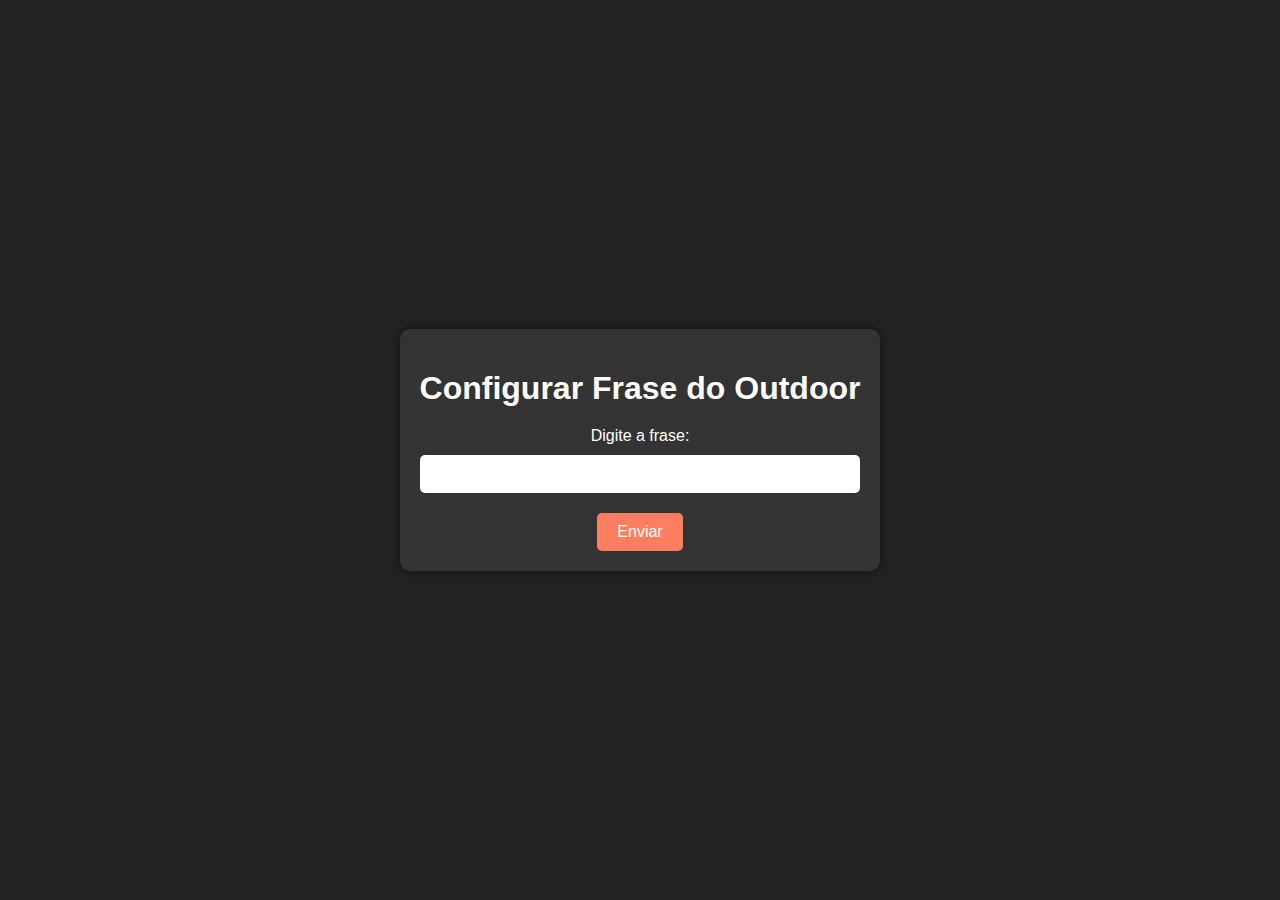
<file: index.html>
<!DOCTYPE html>
<html lang="pt-BR">
<head>
    <meta charset="UTF-8">
    <meta name="viewport" content="width=device-width, initial-scale=1.0">
    <title>Configurar Outdoor Digital</title>
    <link rel="stylesheet" href="form-styles.css">
</head>
<body>
    <div class="container">
        <h1>Configurar Frase do Outdoor</h1>
        <form id="outdoorForm">
            <label for="texto">Digite a frase:</label>
            <input type="text" id="texto" name="texto" required>
            <button type="submit">Enviar</button>
        </form>
    </div>
    <script src="script.js"></script>
</body>
</html>
</file>
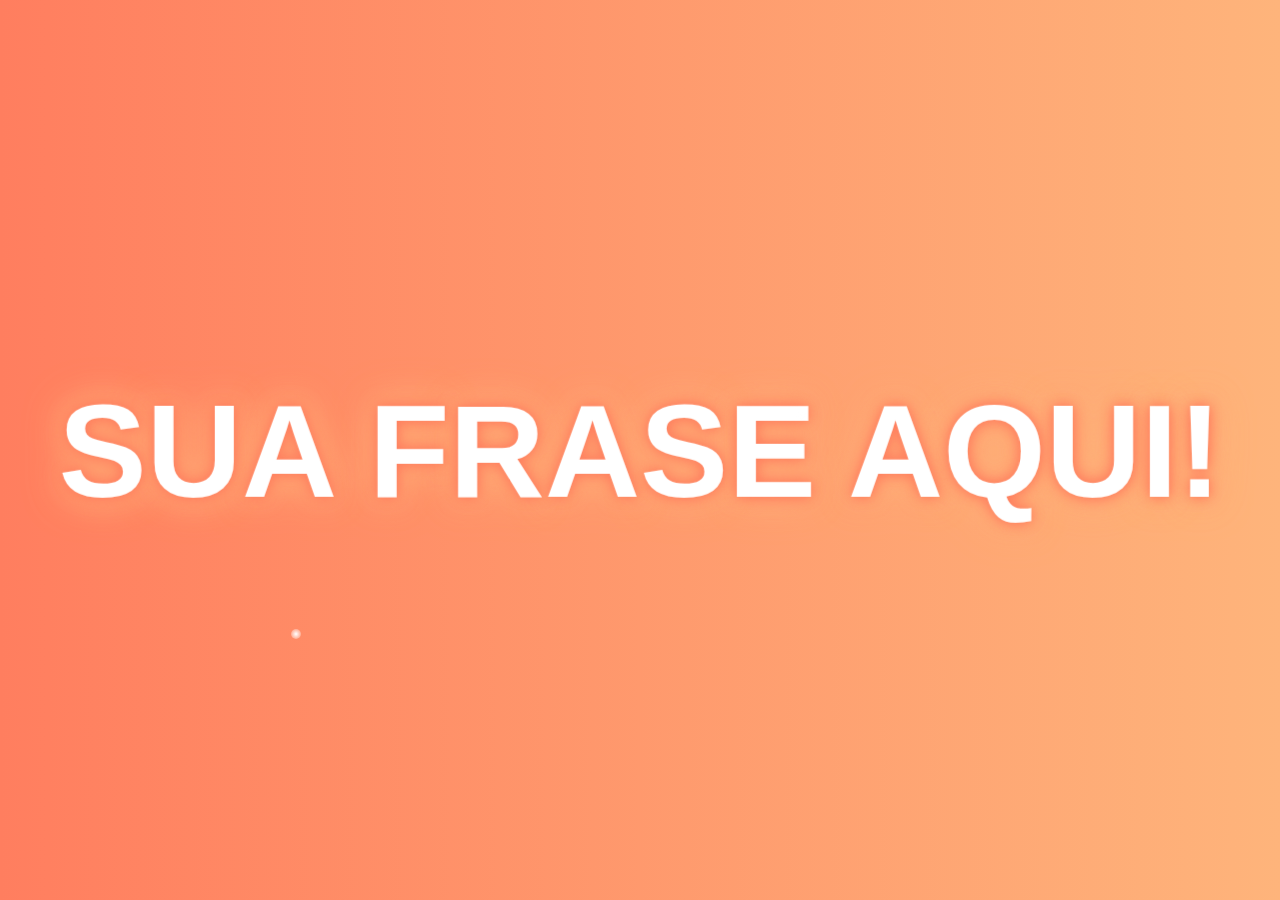
<file: outdoor.html>
<!DOCTYPE html>
<html lang="pt-BR">
<head>
    <meta charset="UTF-8">
    <meta name="viewport" content="width=device-width, initial-scale=1.0">
    <title>Outdoor Digital</title>
    <link rel="stylesheet" href="styles.css">
</head>
<body>
    <div class="outdoor">
        <h1 id="texto">Carregando...</h1>
    </div>
    <script src="script.js"></script>
</body>
</html>
</file>
<file: form-styles.css>
body {
    display: flex;
    justify-content: center;
    align-items: center;
    height: 100vh;
    margin: 0;
    background: #222; /* Fundo escuro para contraste */
    font-family: 'Arial', sans-serif;
}

.container {
    text-align: center;
    background: #333; /* Fundo do container */
    padding: 20px;
    border-radius: 10px;
    box-shadow: 0 0 10px rgba(0, 0, 0, 0.5);
}

h1 {
    color: #fff; /* Texto branco */
    margin-bottom: 20px;
}

label {
    display: block;
    color: #fff;
    margin-bottom: 10px;
}

input[type="text"] {
    width: calc(100% - 20px); /* Largura responsiva */
    padding: 10px;
    margin-bottom: 20px;
    border: none;
    border-radius: 5px;
    font-size: 16px;
}

button {
    padding: 10px 20px;
    border: none;
    border-radius: 5px;
    background: #ff7e5f; /* Botão gradiente */
    color: #fff;
    font-size: 16px;
    cursor: pointer;
    transition: background 0.3s;
}

button:hover {
    background: #feb47b; /* Cor de hover */
}
</file>
<file: styles.css>
body {
  display: flex;
  justify-content: center;
  align-items: center;
  height: 100vh;
  margin: 0;
  background: linear-gradient(
    to right,
    #ff7e5f,
    #feb47b
  ); /* Gradiente de fundo chamativo */
  font-family: "Arial", sans-serif;
  overflow: hidden;
}

.outdoor {
  text-align: center;
  perspective: 1000px; /* Necessário para o efeito 3D */
}

#texto {
  font-size: 10vw; /* Tamanho gigante */
  color: #ffffff; /* Cor branca */
  text-transform: uppercase; /* Sempre em maiúsculas */
  text-shadow: 0 0 10px #ff7e5f, 0 0 20px #ff7e5f, 0 0 30px #feb47b,
    0 0 40px #feb47b; /* Brilho no texto */
  animation: animateText 8s infinite; /* Animação combinada */
  transform-style: preserve-3d; /* Necessário para efeito 3D */
  transform: translateZ(30px); /* Efeito 3D */
}

/* Animação combinada */
@keyframes animateText {
  0%,
  100% {
    transform: rotateX(0deg) rotateY(0deg) scale(1) translateZ(30px); /* Rotação 3D */
  }
  25%,
  50%,
  75% {
    transform: scale(1.1) translateZ(30px); /* Pulsar */
  }
  12.5%,
  37.5%,
  62.5%,
  87.5% {
    transform: rotateX(360deg) rotateY(360deg) translateZ(30px); /* Rotação 3D */
  }
}

/* Efeito de partículas simulando fogos de artifício */
@keyframes fireworks {
  0% {
    transform: translateY(0) scale(0);
    opacity: 1;
  }
  50% {
    opacity: 1;
  }
  100% {
    transform: translateY(-200px) scale(1);
    opacity: 0;
  }
}

.fireworks {
  position: absolute;
  width: 10px;
  height: 10px;
  background: radial-gradient(circle, #fff, rgba(255, 255, 255, 0));
  border-radius: 50%;
  animation: fireworks 2s infinite;
}
</file>
